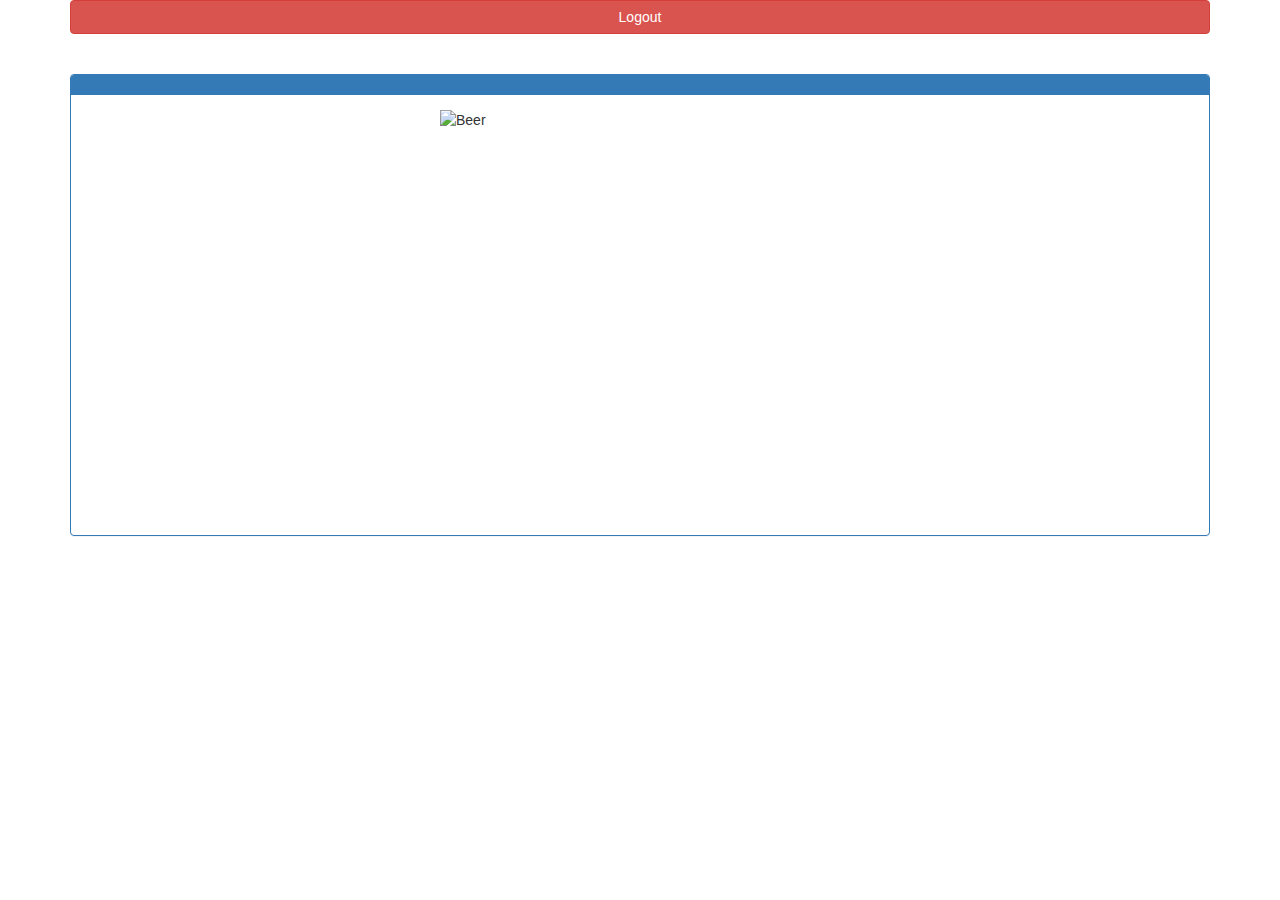
<file: src/main/resources/templates/index.html>
<!DOCTYPE html>
<html lang="en" xmlns:th="http://www.thymeleaf.org">
<head>
    <meta charset="UTF-8"/>
    <meta name="viewport" content="width=device-width, initial-scale=1.0, user-scalable=yes"/>

    <title>formdb</title>
    <link rel="stylesheet" type="text/css" th:href="@{/css/index.css}" />
    <link rel="stylesheet" href="https://maxcdn.bootstrapcdn.com/bootstrap/3.3.7/css/bootstrap.min.css">
    <script	src="https://ajax.googleapis.com/ajax/libs/jquery/3.1.1/jquery.min.js"></script>
    <script	src="https://maxcdn.bootstrapcdn.com/bootstrap/3.3.7/js/bootstrap.min.js"></script>
    <!--<link href="http://cdn.jsdelivr.net/webjars/bootstrap/3.3.1/css/bootstrap.min.css"
          th:href="@{/webjars/bootstrap/3.3.1/css/bootstrap.min.css}" rel="stylesheet" media="screen"/>
    <link href="../css/app.css" th:href="@{/css/app.css}" rel="stylesheet" media="screen"/>-->
</head>
<body>
    <div class="container">

        <form th:action="@{/logout}" method="get">
            <button class="btn btn-md btn-danger btn-block" name="registration"
                    type="Submit">Logout</button>
        </form>

        <div class="panel-group" style="margin-top:40px">
            <div class="panel panel-primary">
                <div class="panel-heading">
                    <span th:utext="${userName}"></span>
                </div>
                <div class="panel-body">
                    <img th:src="@{/images/forest.jpg}" class="img-responsive center-block" width="400" height="400" alt="Beer" />
                </div>
                <p class="admin-message-text text-center" th:utext="${adminMessage}"></p>
            </div>
        </div>

    </div>
</body>
</html>
</file>
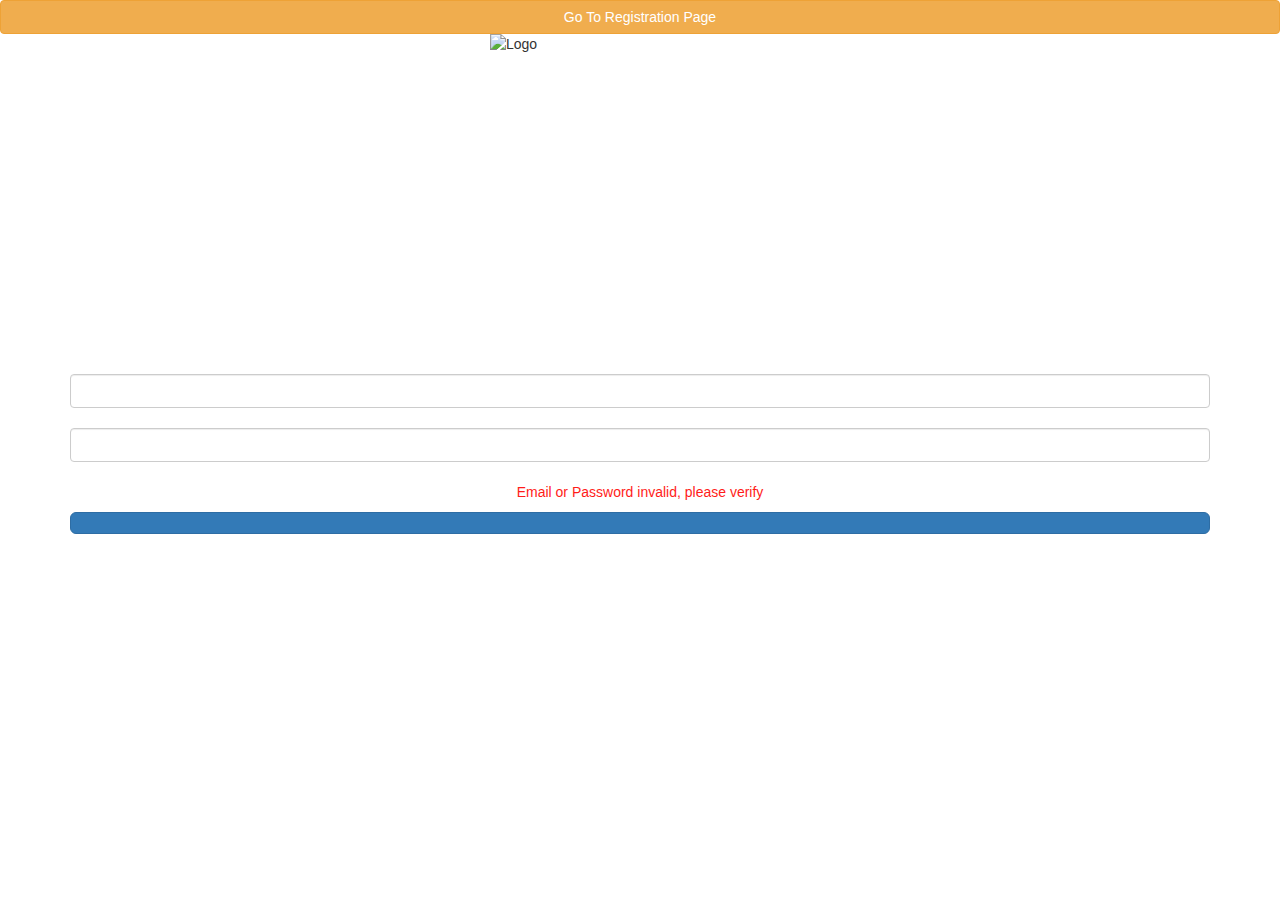
<file: src/main/resources/templates/login.html>
<!DOCTYPE html>
<html lang="en" xmlns:th="http://www.thymeleaf.org">

<head>
    <meta charset="UTF-8">
    <title>Log In</title>

    <title>Spring Security Tutorial</title>
    <link rel="stylesheet" type="text/css" th:href="@{/css/login.css}" />
    <link rel="stylesheet" href="https://maxcdn.bootstrapcdn.com/bootstrap/3.3.7/css/bootstrap.min.css">
    <script src="https://ajax.googleapis.com/ajax/libs/jquery/3.1.1/jquery.min.js"></script>
    <script src="https://maxcdn.bootstrapcdn.com/bootstrap/3.3.7/js/bootstrap.min.js"></script>
</head>

<body>
    <form th:action="@{/registration}" method="get">
        <button class="btn btn-md btn-warning btn-block" type="Submit">Go To Registration Page</button>
    </form>

    <div class="container">
        <img th:src="@{/images/login.jpg}" class="img-responsive center-block" width="300" height="300" alt="Logo" />
        <form th:action="@{/login}" method="POST" class="form-signin">
            <h3 class="form-signin-heading" th:text="Welcome"></h3>
            <br/>

            <input type="text" id="email" name="email"  th:placeholder="Email"
                   class="form-control" /> <br/>
            <input type="password"  th:placeholder="Password"
                   id="password" name="password" class="form-control" /> <br />

            <div align="center" th:if="${param.error}">
                <p style="font-size: 20; color: #FF1C19;">Email or Password invalid, please verify</p>
            </div>
            <button class="btn btn-lg btn-primary btn-block" name="Submit" value="Login" type="Submit" th:text="Login"></button>
        </form>
    </div>
</body>

</html>
</file>
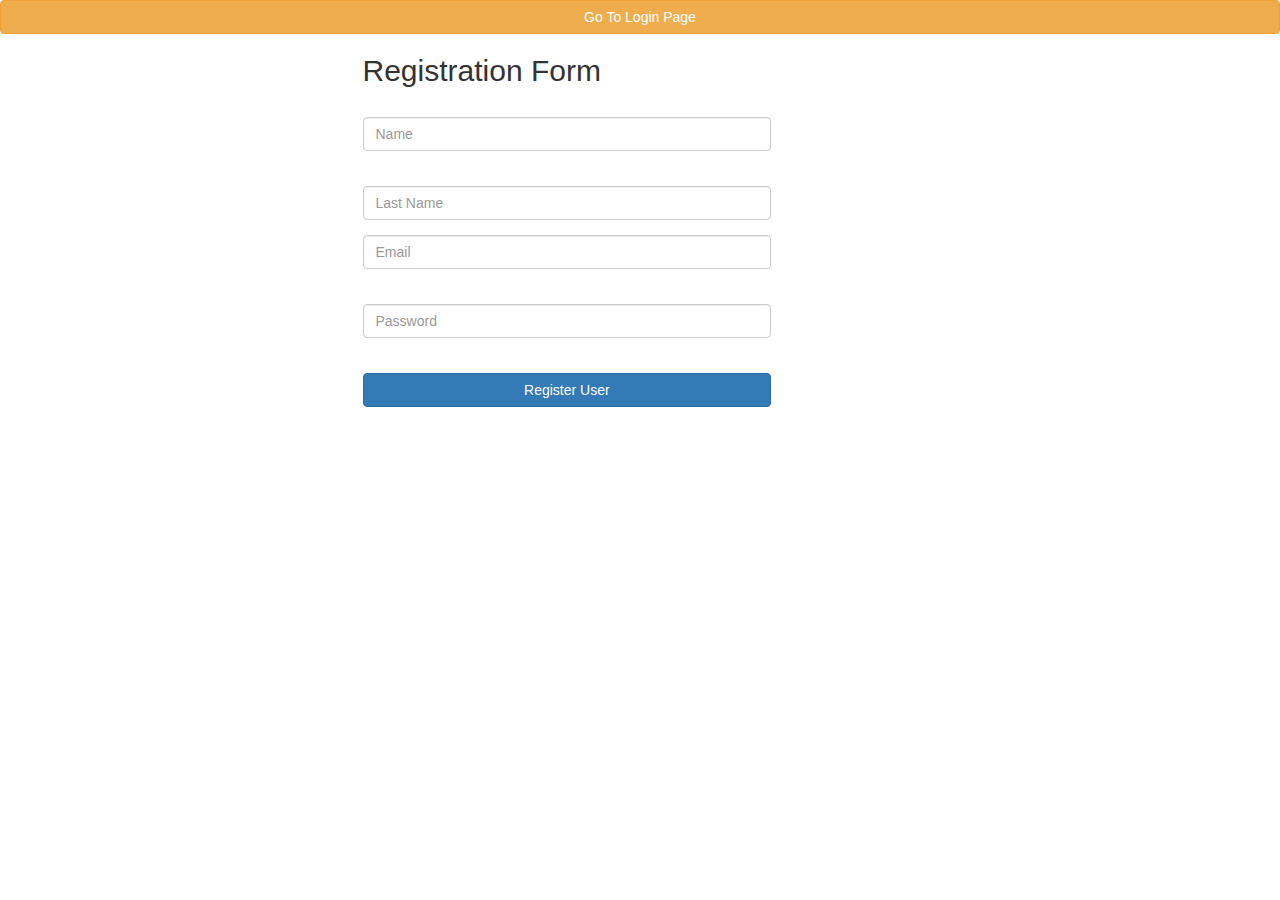
<file: src/main/resources/templates/registration.html>
<!DOCTYPE html>
<html lang="en" xmlns:th="http://www.thymeleaf.org">
<head>
    <meta charset="UTF-8">
    <title>Register</title>

    <link rel="stylesheet" type="text/css" th:href="@{/css/registration.css}" />
    <link rel="stylesheet" href="https://maxcdn.bootstrapcdn.com/bootstrap/3.3.7/css/bootstrap.min.css">
    <script src="https://ajax.googleapis.com/ajax/libs/jquery/3.1.1/jquery.min.js"></script>
    <script src="https://maxcdn.bootstrapcdn.com/bootstrap/3.3.7/js/bootstrap.min.js"></script>
</head>

<body>
    <form th:action="@{/}" method="get">
        <button class="btn btn-md btn-warning btn-block" type="Submit">Go To Login Page</button>
    </form>

    <div class="container">
        <div class="row">
            <div class="col-md-6 col-md-offset-3">
                <form autocomplete="off" action="#" th:action="@{/registration}"
                      th:object="${user}" method="post" class="form-horizontal"
                      role="form">
                    <h2>Registration Form</h2>
                    <div class="form-group">
                        <div class="col-sm-9">
                            <label th:if="${#fields.hasErrors('name')}" th:errors="*{name}"
                                   class="validation-message"></label>
                            <input type="text" th:field="*{name}" placeholder="Name"
                                   class="form-control" />
                        </div>
                    </div>

                    <div class="form-group">
                        <div class="col-sm-9">
                            <label	th:if="${#fields.hasErrors('lastName')}" th:errors="*{lastName}"
                                      class="validation-message"></label>
                            <input type="text" th:field="*{lastName}"
                                   placeholder="Last Name" class="form-control" />
                        </div>
                    </div>
                    <div class="form-group">
                        <div class="col-sm-9">
                            <input type="text" th:field="*{email}" placeholder="Email"
                                   class="form-control" /> <label
                                th:if="${#fields.hasErrors('email')}" th:errors="*{email}"
                                class="validation-message"></label>
                        </div>
                    </div>
                    <div class="form-group">
                        <div class="col-sm-9">
                            <input type="password" th:field="*{password}"
                                   placeholder="Password" class="form-control" /> <label
                                th:if="${#fields.hasErrors('password')}" th:errors="*{password}"
                                class="validation-message"></label>
                        </div>
                    </div>

                    <div class="form-group">
                        <div class="col-sm-9">
                            <button type="submit" class="btn btn-primary btn-block">Register User</button>
                        </div>
                    </div>

                    <span th:utext="${successMessage}"></span>


                </form>
            </div>
        </div>
    </div>
</body>

</html>
</file>
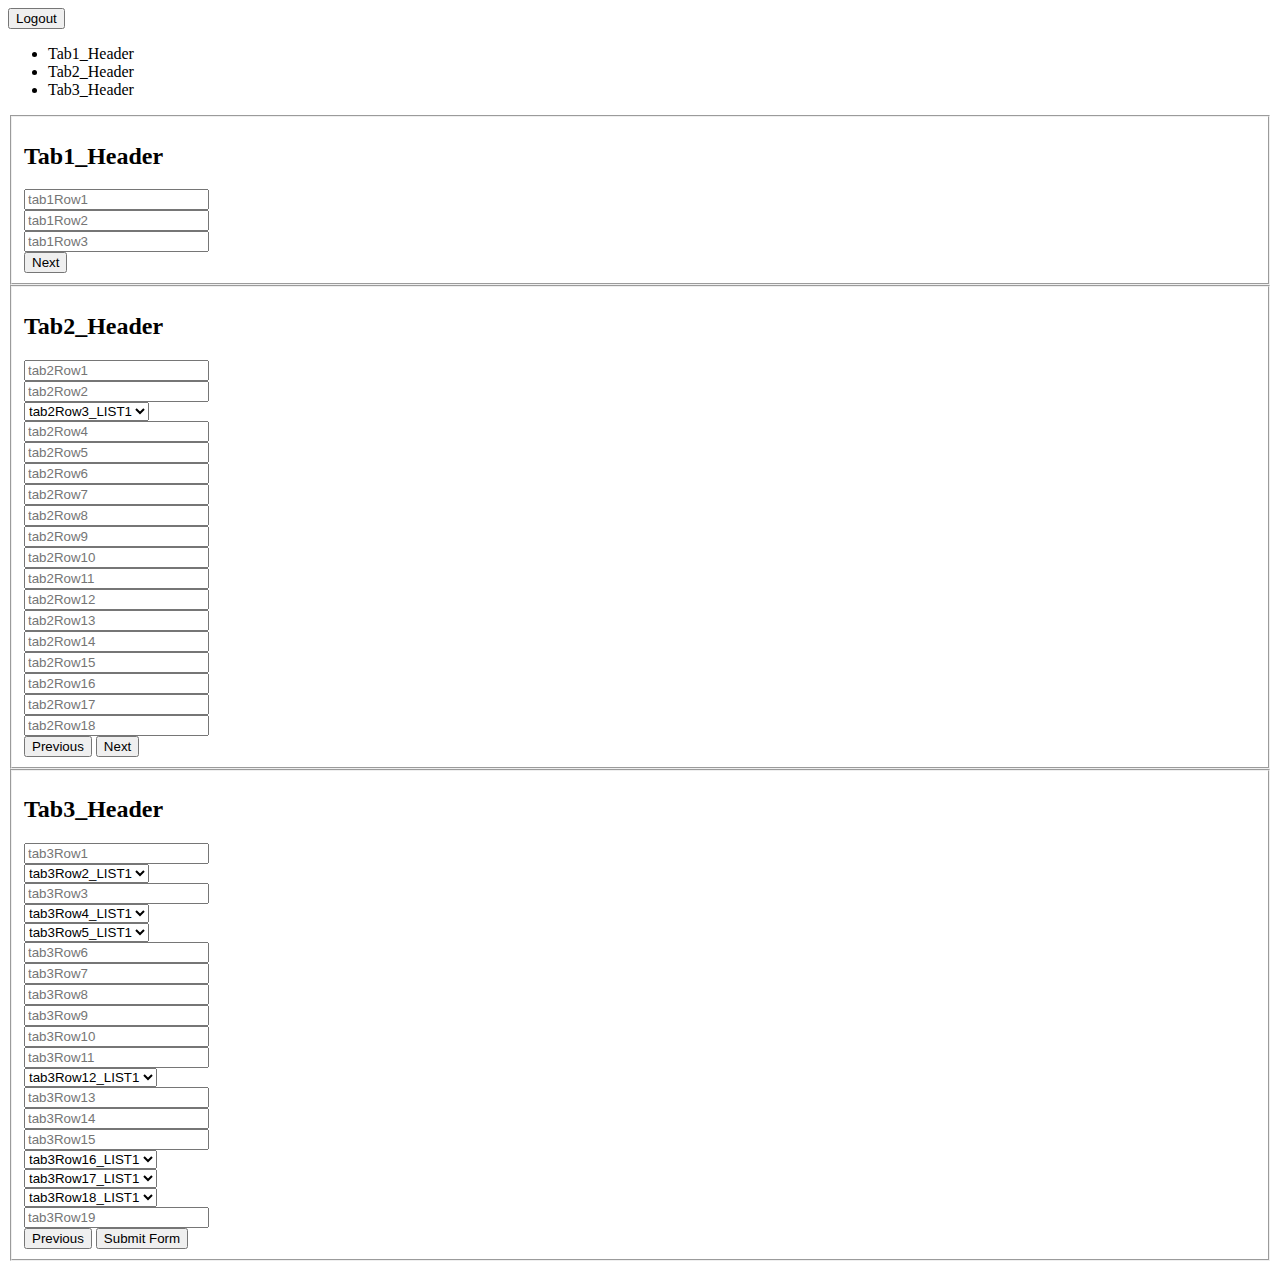
<file: src/main/resources/templates/admin/home.html>
<!DOCTYPE html>
<html lang="en" xmlns:th="http://www.thymeleaf.org">
<head>
    <meta charset="UTF-8"/>
    <meta name="viewport" content="width=device-width, initial-scale=1.0, user-scalable=yes"/>

    <title>formdb</title>
    <link rel="stylesheet" type="text/css" th:href="@{/css/home.css}" />
    <link rel="stylesheet" type="text/css" th:href="@{/bower_components/jquery-dropdown/jquery.dropdown.min.css}" />
    <!--<link rel="stylesheet" type="text/css" th:href="@{/bower_components/bootstrap/dist/css/bootstrap.min.css}" />
    <script th:src="@{/bower_components/bootstrap/dist/js/bootstrap.min.js}" type="text/javascript"></script>-->

    <!--<link href="http://cdn.jsdelivr.net/webjars/bootstrap/3.3.7/css/bootstrap.min.css"
          th:href="@{/webjars/bootstrap/3.3.7/css/bootstrap.min.css}" rel="stylesheet" media="screen"/>
    <link rel="stylesheet" href="https://maxcdn.bootstrapcdn.com/bootstrap/3.3.7/css/bootstrap.min.css">
    <script src="http://cdn.jsdelivr.net/webjars/jquery/3.1.1/jquery.min.js"
            th:src="@{/webjars/jquery/3.1.1/jquery.min.js}"></script>
    <script src="http://cdn.jsdelivr.net/webjars/jquery-easing/1.3/jquery.easing.1.3.min.js"
            th:src="@{/webjars/jquery-easing/1.3/jquery.easing.1.3.min.js}"></script>
    <script	src="https://ajax.googleapis.com/ajax/libs/jquery/3.1.1/jquery.min.js"></script>
    <script	src="https://maxcdn.bootstrapcdn.com/bootstrap/3.3.7/js/bootstrap.min.js"></script>
    <script src="https://cdnjs.cloudflare.com/ajax/libs/jquery-easing/1.4.1/jquery.easing.min.js"></script>
    <script src="https://cdnjs.cloudflare.com/ajax/libs/angular.js/2.0.0-beta.17/angular2-all.umd.min.js"></script>-->

    <!--<link href="http://cdn.jsdelivr.net/webjars/bootstrap/3.3.7/css/bootstrap.min.css"
=======
    <link rel="stylesheet" href="https://maxcdn.bootstrapcdn.com/bootstrap/3.3.7/css/bootstrap.min.css">
    <script	src="https://ajax.googleapis.com/ajax/libs/jquery/3.1.1/jquery.min.js"></script>
    <script	src="https://maxcdn.bootstrapcdn.com/bootstrap/3.3.7/js/bootstrap.min.js"></script>
    <script src="https://cdnjs.cloudflare.com/ajax/libs/angular.js/2.0.0-beta.17/angular2-all.umd.min.js"></script>

    <!--<link href="http://cdn.jsdelivr.net/webjars/bootstrap/3.3.1/css/bootstrap.min.css"
>>>>>>> 2449285bea26b9ceebac76659d139ddd09880118
          th:href="@{/webjars/bootstrap/3.3.1/css/bootstrap.min.css}" rel="stylesheet" media="screen"/>
    <link href="../css/app.css" th:href="@{/css/app.css}" rel="stylesheet" media="screen"/>-->
</head>
<body>
    <div>

        <form th:action="@{/logout}" method="get">
            <button class="logout-btn" name="registration"
                    type="Submit">Logout</button>
        </form>

        <div>
            <div class="welcome">
                <div>
                    <span th:utext="${userName}"></span>
                </div>
                <!--<div class="panel-body">
                    <img th:src="@{/images/forest.jpg}" class="img-responsive center-block" width="400" height="400" alt="Beer" />
                </div>
                <p class="admin-message-text text-center" th:utext="${adminMessage}"></p>-->
            </div>

            <!-- Form begin -->
            <div>
                <div>
                    <div>
                        <form id="multiform" autocomplete="off" action="#" th:action="@{/admin/home}"
                              th:object="${form}" method="post"
                              role="form">
                            <!-- Progress Bar -->
                            <ul id="progressbar">
                                <li class="active">Tab1_Header</li>
                                <li>Tab2_Header</li>
                                <li>Tab3_Header</li>
                            </ul>
                            <!-- Tab1 Fields -->
                            <fieldset>
                                <h2 class="tab-title">Tab1_Header</h2>

                                <div >
                                    <div>
                                        <label th:if="${#fields.hasErrors('tab1Row1')}" th:errors="*{tab1Row1}"
                                               class="validation-message"></label>
                                        <input type="text" th:field="*{tab1Row1}" placeholder="tab1Row1"
                                               />
                                    </div>
                                </div>

                                <div>
                                    <div>
                                        <label	th:if="${#fields.hasErrors('tab1Row2')}" th:errors="*{tab1Row2}"
                                                  class="validation-message"></label>
                                        <input type="text" th:field="*{tab1Row2}"
                                               placeholder="tab1Row2" />
                                    </div>
                                </div>

                                <div>
                                    <div>
                                        <label	th:if="${#fields.hasErrors('tab1Row3')}" th:errors="*{tab1Row3}"
                                                  class="validation-message"></label>
                                        <input type="text" th:field="*{tab1Row3}"
                                               placeholder="tab1Row3" />
                                    </div>
                                </div>

                                <input type="button" name="next" class="next action-button" value="Next" />
                                <div>
                                    <span th:utext="${submissionMessage}"></span>
                                </div>
                            </fieldset>

                            <!-- Tab2 Fields -->
                            <fieldset>
                                <h2 class="tab-title">Tab2_Header</h2>

                                <div>
                                    <div>
                                        <label th:if="${#fields.hasErrors('tab2Row1')}" th:errors="*{tab2Row1}"
                                               class="validation-message"></label>
                                        <input type="text" th:field="*{tab2Row1}" placeholder="tab2Row1"
                                                />
                                    </div>
                                </div>

                                <div>
                                    <div>
                                        <label th:if="${#fields.hasErrors('tab2Row2')}" th:errors="*{tab2Row2}"
                                               class="validation-message"></label>
                                        <input type="text" th:field="*{tab2Row2}" placeholder="tab2Row2"
                                                />
                                    </div>
                                </div>

                                <div>
                                    <div class="styled-select semi-square deepblue">
                                        <label th:if="${#fields.hasErrors('tab2Row3')}" th:errors="*{tab2Row3}"
                                               class="validation-message"></label>
                                        <select name="tab2Row3_LIST" th:field="*{tab2Row3}" placeholder="tab2Row3_LIST">
                                            <option value="tab2Row3_LIST1">tab2Row3_LIST1</option>
                                            <option value="tab2Row3_LIST2">tab2Row3_LIST2</option>
                                            <option value="tab2Row3_LIST3">tab2Row3_LIST3</option>
                                            <option value="tab2Row3_LIST4">tab2Row3_LIST4</option>
                                        </select>
                                    </div>
                                </div>

                                <div>
                                    <div>
                                        <label th:if="${#fields.hasErrors('tab2Row4')}" th:errors="*{tab2Row4}"
                                               class="validation-message"></label>
                                        <input type="text" th:field="*{tab2Row4}" placeholder="tab2Row4"
                                                />
                                    </div>
                                </div>

                                <div>
                                    <div>
                                        <label th:if="${#fields.hasErrors('tab2Row5')}" th:errors="*{tab2Row5}"
                                               class="validation-message"></label>
                                        <input type="text" th:field="*{tab2Row5}" placeholder="tab2Row5"
                                                />
                                    </div>
                                </div>

                                <div>
                                    <div>
                                        <label th:if="${#fields.hasErrors('tab2Row6')}" th:errors="*{tab2Row6}"
                                               class="validation-message"></label>
                                        <input type="text" th:field="*{tab2Row6}" placeholder="tab2Row6"
                                                />
                                    </div>
                                </div>

                                <div>
                                    <div>
                                        <label th:if="${#fields.hasErrors('tab2Row7')}" th:errors="*{tab2Row7}"
                                               class="validation-message"></label>
                                        <input type="text" th:field="*{tab2Row7}" placeholder="tab2Row7"
                                                />
                                    </div>
                                </div>

                                <div>
                                    <div>
                                        <label th:if="${#fields.hasErrors('tab2Row8')}" th:errors="*{tab2Row8}"
                                               class="validation-message"></label>
                                        <input type="text" th:field="*{tab2Row8}" placeholder="tab2Row8"
                                                />
                                    </div>
                                </div>

                                <div>
                                    <div>
                                        <label th:if="${#fields.hasErrors('tab2Row9')}" th:errors="*{tab2Row9}"
                                               class="validation-message"></label>
                                        <input type="text" th:field="*{tab2Row9}" placeholder="tab2Row9"
                                                />
                                    </div>
                                </div>

                                <div>
                                    <div>
                                        <label th:if="${#fields.hasErrors('tab2Row10')}" th:errors="*{tab2Row10}"
                                               class="validation-message"></label>
                                        <input type="text" th:field="*{tab2Row10}" placeholder="tab2Row10"
                                                />
                                    </div>
                                </div>

                                <div>
                                    <div>
                                        <label th:if="${#fields.hasErrors('tab2Row11')}" th:errors="*{tab2Row11}"
                                               class="validation-message"></label>
                                        <input type="text" th:field="*{tab2Row11}" placeholder="tab2Row11"
                                                />
                                    </div>
                                </div>

                                <div>
                                    <div>
                                        <label th:if="${#fields.hasErrors('tab2Row12')}" th:errors="*{tab2Row12}"
                                               class="validation-message"></label>
                                        <input type="text" th:field="*{tab2Row12}" placeholder="tab2Row12"
                                                />
                                    </div>
                                </div>

                                <div>
                                    <div>
                                        <label th:if="${#fields.hasErrors('tab2Row13')}" th:errors="*{tab2Row13}"
                                               class="validation-message"></label>
                                        <input type="text" th:field="*{tab2Row13}" placeholder="tab2Row13"
                                                />
                                    </div>
                                </div>

                                <div>
                                    <div>
                                        <label th:if="${#fields.hasErrors('tab2Row14')}" th:errors="*{tab2Row14}"
                                               class="validation-message"></label>
                                        <input type="text" th:field="*{tab2Row14}" placeholder="tab2Row14"
                                                />
                                    </div>
                                </div>

                                <div>
                                    <div>
                                        <label th:if="${#fields.hasErrors('tab2Row15')}" th:errors="*{tab2Row15}"
                                               class="validation-message"></label>
                                        <input type="text" th:field="*{tab2Row15}" placeholder="tab2Row15"
                                                />
                                    </div>
                                </div>

                                <div>
                                    <div>
                                        <label th:if="${#fields.hasErrors('tab2Row16')}" th:errors="*{tab2Row16}"
                                               class="validation-message"></label>
                                        <input type="text" th:field="*{tab2Row16}" placeholder="tab2Row16"
                                                />
                                    </div>
                                </div>

                                <div>
                                    <div>
                                        <label th:if="${#fields.hasErrors('tab2Row17')}" th:errors="*{tab2Row17}"
                                               class="validation-message"></label>
                                        <input type="text" th:field="*{tab2Row17}" placeholder="tab2Row17"
                                                />
                                    </div>
                                </div>

                                <div>
                                    <div>
                                        <label th:if="${#fields.hasErrors('tab2Row18')}" th:errors="*{tab2Row18}"
                                               class="validation-message"></label>
                                        <input type="text" th:field="*{tab2Row18}" placeholder="tab2Row18"
                                                />
                                    </div>
                                </div>

                                <input type="button" name="previous" class="previous action-button" value="Previous" />
                                <input type="button" name="next" class="next action-button" value="Next" />
                            </fieldset>

                            <fieldset>
                                <h2 class="tab-title">Tab3_Header</h2>

                                <div>
                                    <div>
                                        <label th:if="${#fields.hasErrors('tab3Row1')}" th:errors="*{tab3Row1}"
                                               class="validation-message"></label>
                                        <input type="text" th:field="*{tab3Row1}" placeholder="tab3Row1"
                                                />
                                    </div>
                                </div>

                                <div>
                                    <div class="styled-select semi-square deepblue">
                                        <label th:if="${#fields.hasErrors('tab3Row2')}" th:errors="*{tab3Row2}"
                                               class="validation-message"></label>
                                        <select name="tab3Row2_LIST" th:field="*{tab3Row2}" placeholder="tab3Row2_LIST">
                                            <option value="tab3Row2_LIST1">tab3Row2_LIST1</option>
                                            <option value="tab3Row2_LIST2">tab3Row2_LIST2</option>
                                            <option value="tab3Row2_LIST3">tab3Row2_LIST3</option>
                                            <option value="tab3Row2_LIST4">tab3Row2_LIST4</option>
                                            <option value="tab3Row2_LIST5">tab3Row2_LIST5</option>
                                            <option value="tab3Row2_LIST6">tab3Row2_LIST6</option>
                                            <option value="tab3Row2_LIST7">tab3Row2_LIST7</option>
                                            <option value="tab3Row2_LIST8">tab3Row2_LIST8</option>
                                        </select>
                                    </div>
                                </div>

                                <div>
                                    <div>
                                        <label th:if="${#fields.hasErrors('tab3Row3')}" th:errors="*{tab3Row3}"
                                               class="validation-message"></label>
                                        <input type="text" th:field="*{tab3Row3}" placeholder="tab3Row3"
                                                />
                                    </div>
                                </div>

                                <div>
                                    <div class="styled-select semi-square deepblue">
                                        <label th:if="${#fields.hasErrors('tab3Row4')}" th:errors="*{tab3Row4}"
                                               class="validation-message"></label>
                                        <select name="tab3Row4_LIST" th:field="*{tab3Row4}" placeholder="tab3Row4_LIST">
                                            <option value="tab3Row4_LIST1">tab3Row4_LIST1</option>
                                            <option value="tab3Row4_LIST2">tab3Row4_LIST2</option>
                                            <option value="tab3Row4_LIST3">tab3Row4_LIST3</option>
                                            <option value="tab3Row4_LIST4">tab3Row4_LIST4</option>
                                            <option value="tab3Row4_LIST5">tab3Row4_LIST5</option>
                                            <option value="tab3Row4_LIST6">tab3Row4_LIST6</option>
                                        </select>
                                    </div>
                                </div>

                                <div>
                                    <div class="styled-select semi-square deepblue">
                                        <label th:if="${#fields.hasErrors('tab3Row5')}" th:errors="*{tab3Row5}"
                                               class="validation-message"></label>
                                        <select name="tab3Row5_LIST" th:field="*{tab3Row5}" placeholder="tab3Row5_LIST">
                                            <option value="tab3Row5_LIST1">tab3Row5_LIST1</option>
                                            <option value="tab3Row5_LIST2">tab3Row5_LIST2</option>
                                            <option value="tab3Row5_LIST3">tab3Row5_LIST3</option>
                                        </select>
                                    </div>
                                </div>

                                <div>
                                    <div>
                                        <label th:if="${#fields.hasErrors('tab3Row6')}" th:errors="*{tab3Row6}"
                                               class="validation-message"></label>
                                        <input type="text" th:field="*{tab3Row6}" placeholder="tab3Row6"
                                                />
                                    </div>
                                </div>

                                <div>
                                    <div>
                                        <label th:if="${#fields.hasErrors('tab3Row7')}" th:errors="*{tab3Row7}"
                                               class="validation-message"></label>
                                        <input type="text" th:field="*{tab3Row7}" placeholder="tab3Row7"
                                                />
                                    </div>
                                </div>

                                <div>
                                    <div>
                                        <label th:if="${#fields.hasErrors('tab3Row8')}" th:errors="*{tab3Row8}"
                                               class="validation-message"></label>
                                        <input type="text" th:field="*{tab3Row8}" placeholder="tab3Row8"
                                                />
                                    </div>
                                </div>

                                <div>
                                    <div>
                                        <label th:if="${#fields.hasErrors('tab3Row9')}" th:errors="*{tab3Row9}"
                                               class="validation-message"></label>
                                        <input type="text" th:field="*{tab3Row9}" placeholder="tab3Row9"
                                                />
                                    </div>
                                </div>

                                <div>
                                    <div>
                                        <label th:if="${#fields.hasErrors('tab3Row10')}" th:errors="*{tab3Row10}"
                                               class="validation-message"></label>
                                        <input type="text" th:field="*{tab3Row10}" placeholder="tab3Row10"
                                                />
                                    </div>
                                </div>

                                <div>
                                    <div>
                                        <label th:if="${#fields.hasErrors('tab3Row11')}" th:errors="*{tab3Row11}"
                                               class="validation-message"></label>
                                        <input type="text" th:field="*{tab3Row11}" placeholder="tab3Row11"
                                                />
                                    </div>
                                </div>

                                <div>
                                    <div class="styled-select semi-square deepblue">
                                        <label th:if="${#fields.hasErrors('tab3Row12')}" th:errors="*{tab3Row12}"
                                               class="validation-message"></label>
                                        <select name="tab3Row12_LIST" th:field="*{tab3Row12}" placeholder="tab3Row12_LIST">
                                            <option value="tab3Row12_LIST1">tab3Row12_LIST1</option>
                                            <option value="tab3Row12_LIST2">tab3Row12_LIST2</option>
                                        </select>
                                    </div>
                                </div>

                                <div>
                                    <div>
                                        <label th:if="${#fields.hasErrors('tab3Row13')}" th:errors="*{tab3Row13}"
                                               class="validation-message"></label>
                                        <input type="text" th:field="*{tab3Row13}" placeholder="tab3Row13"
                                                />
                                    </div>
                                </div>

                                <div>
                                    <div>
                                        <label th:if="${#fields.hasErrors('tab3Row14')}" th:errors="*{tab3Row14}"
                                               class="validation-message"></label>
                                        <input type="text" th:field="*{tab3Row14}" placeholder="tab3Row14"
                                                />
                                    </div>
                                </div>

                                <div>
                                    <div>
                                        <label th:if="${#fields.hasErrors('tab3Row15')}" th:errors="*{tab3Row15}"
                                               class="validation-message"></label>
                                        <input type="text" th:field="*{tab3Row15}" placeholder="tab3Row15"
                                                />
                                    </div>
                                </div>

                                <div>
                                    <div class="styled-select semi-square deepblue">
                                        <label th:if="${#fields.hasErrors('tab3Row16')}" th:errors="*{tab3Row16}"
                                               class="validation-message"></label>
                                        <select name="tab3Row16_LIST" th:field="*{tab3Row16}" placeholder="tab3Row16_LIST">
                                            <option value="tab3Row16_LIST1">tab3Row16_LIST1</option>
                                            <option value="tab3Row16_LIST2">tab3Row16_LIST2</option>
                                            <option value="tab3Row16_LIST3">tab3Row16_LIST3</option>
                                            <option value="tab3Row16_LIST4">tab3Row16_LIST4</option>
                                            <option value="tab3Row16_LIST5">tab3Row16_LIST5</option>
                                            <option value="tab3Row16_LIST6">tab3Row16_LIST6</option>
                                            <option value="tab3Row16_LIST7">tab3Row16_LIST7</option>
                                            <option value="tab3Row16_LIST8">tab3Row16_LIST8</option>
                                        </select>
                                    </div>
                                </div>

                                <div>
                                    <div class="styled-select semi-square deepblue">
                                        <label th:if="${#fields.hasErrors('tab3Row17')}" th:errors="*{tab3Row17}"
                                               class="validation-message"></label>
                                        <select name="tab3Row17_LIST" th:field="*{tab3Row17}" placeholder="tab3Row17_LIST">
                                            <option value="tab3Row17_LIST1">tab3Row17_LIST1</option>
                                            <option value="tab3Row17_LIST2">tab3Row17_LIST2</option>
                                            <option value="tab3Row17_LIST3">tab3Row17_LIST3</option>
                                            <option value="tab3Row17_LIST4">tab3Row17_LIST4</option>
                                            <option value="tab3Row17_LIST5">tab3Row17_LIST5</option>
                                            <option value="tab3Row17_LIST6">tab3Row17_LIST6</option>
                                            <option value="tab3Row17_LIST7">tab3Row17_LIST7</option>
                                            <option value="tab3Row17_LIST8">tab3Row17_LIST8</option>
                                        </select>
                                    </div>
                                </div>

                                <div>
                                    <div class="styled-select semi-square deepblue">
                                        <label th:if="${#fields.hasErrors('tab3Row18')}" th:errors="*{tab3Row18}"
                                               class="validation-message"></label>
                                        <select name="tab3Row18_LIST" th:field="*{tab3Row18}" placeholder="tab3Row18_LIST">
                                            <option value="tab3Row18_LIST1">tab3Row18_LIST1</option>
                                            <option value="tab3Row18_LIST2">tab3Row18_LIST2</option>
                                            <option value="tab3Row18_LIST3">tab3Row18_LIST3</option>
                                            <option value="tab3Row18_LIST4">tab3Row18_LIST4</option>
                                            <option value="tab3Row18_LIST5">tab3Row18_LIST5</option>
                                            <option value="tab3Row18_LIST6">tab3Row18_LIST6</option>
                                            <option value="tab3Row18_LIST7">tab3Row18_LIST7</option>
                                            <option value="tab3Row18_LIST8">tab3Row18_LIST8</option>
                                        </select>
                                    </div>
                                </div>

                                <div>
                                    <div>
                                        <label th:if="${#fields.hasErrors('tab3Row19')}" th:errors="*{tab3Row19}"
                                               class="validation-message"></label>
                                        <input type="text" th:field="*{tab3Row19}" placeholder="tab3Row19"
                                                />
                                    </div>
                                </div>


                                        <input type="button" name="previous" class="previous action-button" value="Previous" />
                                        <button type="submit" class="action-button">Submit Form</button>

                            </fieldset>
                        </form>
                    </div>
                </div>
            </div>
            <!-- Form end -->
        </div>

    </div>


    <script th:src="@{/bower_components/jquery/dist/jquery.min.js}" type="text/javascript"></script>
    <script th:src="@{/bower_components/jquery.easing/js/jquery.easing.min.js}" type="text/javascript"></script>
    <script th:src="@{/bower_components/jquery-dropdown/jquery.dropdown.min.js}" type="text/javascript"></script>
    <script>
            //jQuery time
        var current_fs, next_fs, previous_fs; //fieldsets
        var left, opacity, scale; //fieldset properties which we will animate
        var animating; //flag to prevent quick multi-click glitches

        $(".next").click(function(){
            if(animating) return false;
            animating = true;

            current_fs = $(this).parent();
            next_fs = $(this).parent().next();

            //activate next step on progressbar using the index of next_fs
            $("#progressbar li").eq($("fieldset").index(next_fs)).addClass("active");

            //show the next fieldset
            next_fs.show();
            //hide the current fieldset with style
            current_fs.animate({opacity: 0}, {
                step: function(now, mx) {
                    //as the opacity of current_fs reduces to 0 - stored in "now"
                    //1. scale current_fs down to 80%
                    scale = 1 - (1 - now) * 0.2;
                    //2. bring next_fs from the right(50%)
                    left = (now * 50)+"%";
                    //3. increase opacity of next_fs to 1 as it moves in
                    opacity = 1 - now;
                    current_fs.css({'transform': 'scale('+scale+')'});
                    next_fs.css({'left': left, 'opacity': opacity});
                },
                duration: 800,
                complete: function(){
                    current_fs.hide();
                    animating = false;
                },
                //this comes from the custom easing plugin
                easing: 'easeInOutBack'
            });
        });

        $(".previous").click(function(){
            if(animating) return false;
            animating = true;

            current_fs = $(this).parent();
            previous_fs = $(this).parent().prev();

            //de-activate current step on progressbar
            $("#progressbar li").eq($("fieldset").index(current_fs)).removeClass("active");

            //show the previous fieldset
            previous_fs.show();
            //hide the current fieldset with style
            current_fs.animate({opacity: 0}, {
                step: function(now, mx) {
                    //as the opacity of current_fs reduces to 0 - stored in "now"
                    //1. scale previous_fs from 80% to 100%
                    scale = 0.8 + (1 - now) * 0.2;
                    //2. take current_fs to the right(50%) - from 0%
                    left = ((1-now) * 50)+"%";
                    //3. increase opacity of previous_fs to 1 as it moves in
                    opacity = 1 - now;
                    current_fs.css({'left': left});
                    previous_fs.css({'transform': 'scale('+scale+')', 'opacity': opacity});
                },
                duration: 800,
                complete: function(){
                    current_fs.hide();
                    animating = false;
                },
                //this comes from the custom easing plugin
                easing: 'easeInOutBack'
            });
        });

        /* $(".submit").click(function(){
            return false;
        }) */
    </script>
</body>

</html>
</file>
